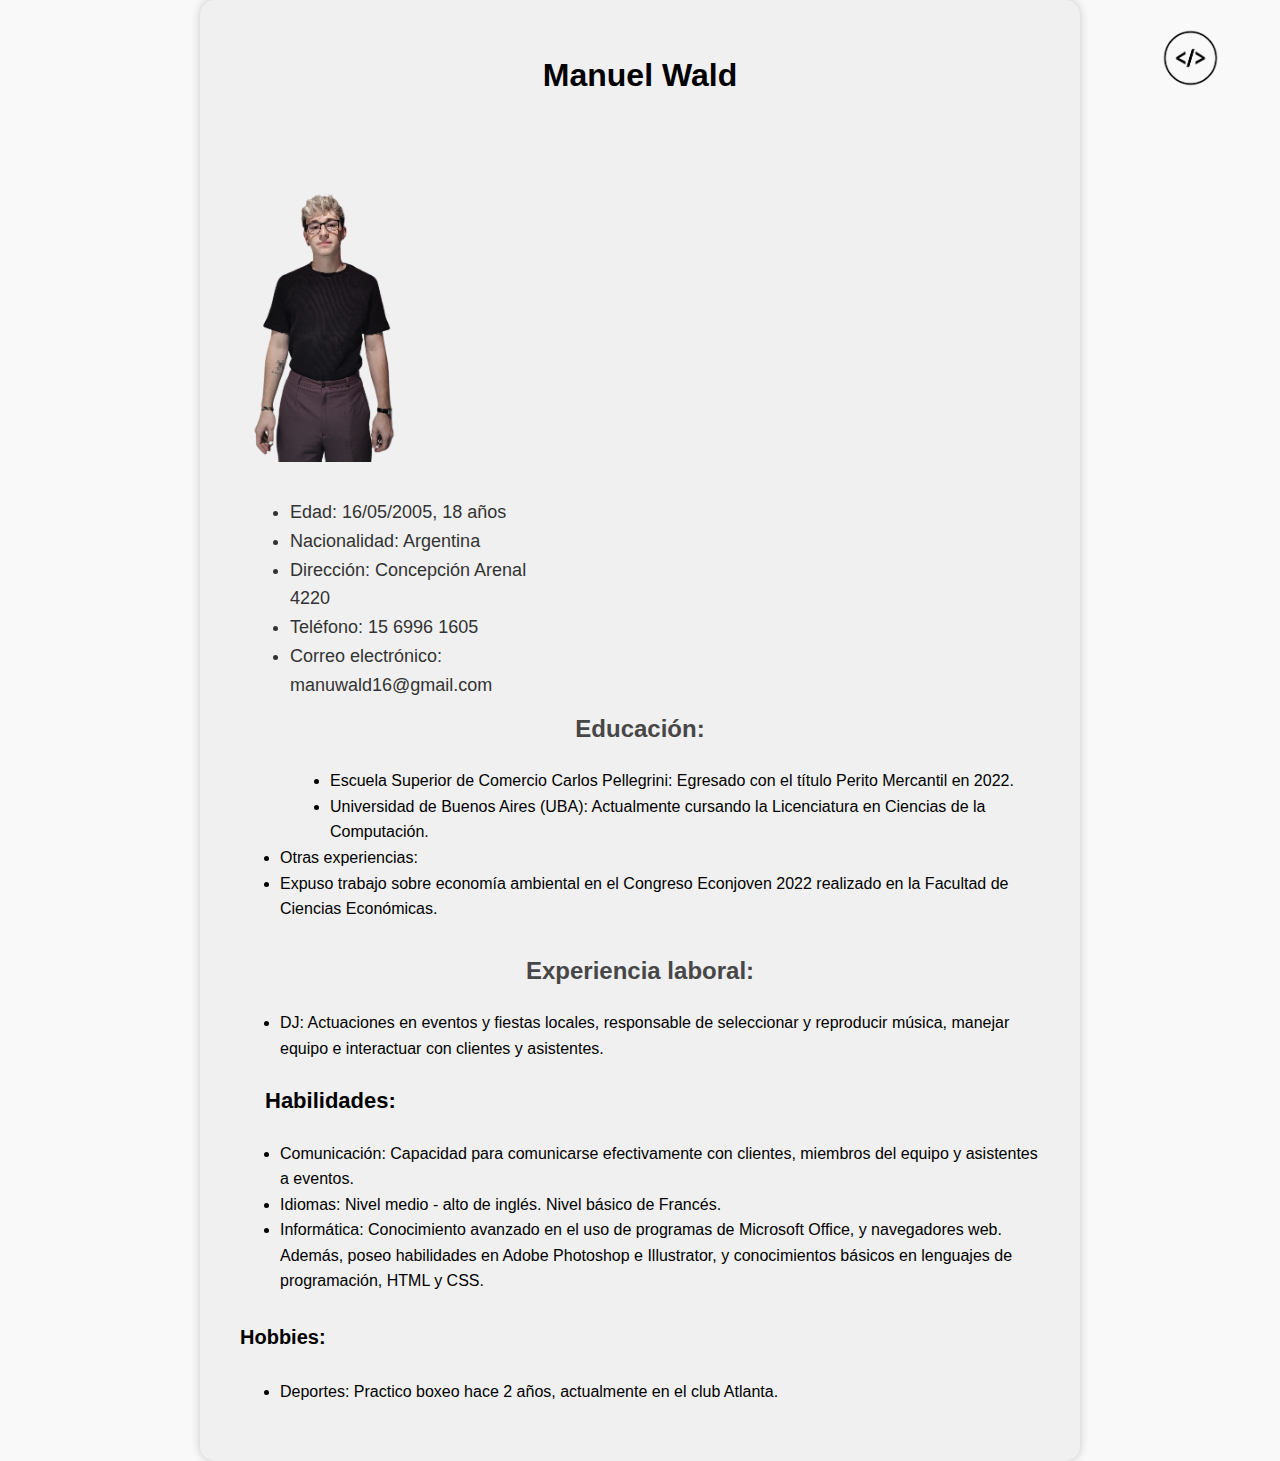
<file: curriculum html css.html>
<!DOCTYPE html>
<html>
  <head>
    <meta charset="UTF-8">
    <title>Curriculum Vitae Manuel Wald</title>
    <link rel="stylesheet" href="style.css">
  </head>
  <body>
    <div class="container">
      <h1 class="animated-heading">Manuel Wald</h1>
      <br>
      <br>
      <img src="img/code.png" alt="code" width="80" height="65" id="code">
      <img src="img/yo.png" alt="yo" width="180" height="280" id="yo">
      <div class="containerdatos">
        <ul>
          <li>
            <span class="bold">Edad:</span> 16/05/2005, 18 años
          </li>
          <li>
            <span class="bold">Nacionalidad:</span> Argentina
          </li>
          <li>
            <span class="bold">Dirección:</span> Concepción Arenal 4220
          </li>
          <li>
            <span class="bold">Teléfono:</span> 15 6996 1605
          </li>
          <li>
            <span class="bold">Correo electrónico:</span> manuwald16@gmail.com
          </li>
        </ul>
      </div>
      <h2>Educación:</h2>
      <ul>
        <li style="list-style-type: disc; margin-left: 50px;">Escuela Superior de Comercio Carlos Pellegrini: Egresado con el título Perito Mercantil en 2022.</li>
        <li style="list-style-type: disc; margin-left: 50px;">Universidad de Buenos Aires (UBA): Actualmente cursando la Licenciatura en Ciencias de la Computación.</li>
        <li class="bold"> Otras experiencias:</li>
        <li>Expuso trabajo sobre economía ambiental en el Congreso Econjoven 2022 realizado en la Facultad de Ciencias Económicas. </li>
      </ul>
      <h2>Experiencia laboral:</h2>
      <ul>
        <li>
          <span class="bold">DJ:</span> Actuaciones en eventos y fiestas locales, responsable de seleccionar y reproducir música, manejar equipo e interactuar con clientes y asistentes.
        </li>
      </ul>
      <h3 style="font-size: 22px" ;>Habilidades:</h3>
      <ul>
        <li>
          <span class="bold">Comunicación:</span> Capacidad para comunicarse efectivamente con clientes, miembros del equipo y asistentes a eventos.
        </li>
        <li>
          <span class="bold">Idiomas:</span> Nivel medio - alto de inglés. Nivel básico de Francés.
        </li>
        <li>
          <span class="bold">Informática:</span> Conocimiento avanzado en el uso de programas de Microsoft Office, y navegadores web. Además, poseo habilidades en Adobe Photoshop e Illustrator, y conocimientos básicos en lenguajes de programación, HTML y CSS.
        </li>
      </ul>
      <div>
        <h4 style="font-size: 20px" ;>Hobbies:</h4>
        <ul>
          <li>
            <span class="bold">Deportes:</span> Practico boxeo hace 2 años, actualmente en el club Atlanta.
          </li>
        </ul>
      </div>
</file>
<file: style.css>
body {
    font-family: 'Segoe UI', Tahoma, Verdana, sans-serif;
    font-size: 16px;
    line-height: 1.6;
    background-color: #f9f9f9;
    margin: 0;
    padding: 0;
}

.container {
    max-width: 800px;
    margin: 0 auto;
    padding: 40px;
    background-color: #f0f0f0;
    box-shadow: 0 0 10px rgba(0, 0, 0, 0.2);
    border-radius: 15px;
}

h1 {
    font-family: helvetica, sans-serif;
    font-size: 32px;
    margin-top: 10px;
    margin-bottom: 30px;
    text-align: center;
    margin-right: 10px;
}

h2 {
    margin-top: 30px;
    font-size: 24px;
    text-align: center;
    color: #474747;
}

h3 {
    margin-left: 25px;
    font-family: 'Segoe UI', Tahoma, Verdana, sans-serif;
}



#code {
    animation: slideInRight 2.5s cubic-bezier(0.2, 0.8, 0.2, 1) forwards;
    position: absolute;
    top: 0;
    right: 0;
    margin: 25px 50px 0 0;
}

.containerdatos {
    background-color: #f0f0f0;
    width: 300px;
    height: 190px;
    padding: 10px;
    border-radius: 15px;
    color: #333;
    text-align: start;
    font-size: 18px;
    transition: background-color 0.5s ease;
}

.containerdatos:hover {
    background-color: #e0e0e0;
}

.animated-heading {
    overflow: hidden;
    white-space: nowrap;
    animation: typing 10s;
    position: relative;
    left: 50%;
    transform: translateX(-50%);
}

.button {
    background-color: #000000;
    border: none;
    color: white;
    padding: 12px 24px;
    text-align: center;
    text-decoration: none;
    display: inline-block;
    font-size: 18px;
    margin: 10px 2px;
    cursor: pointer;
    border-radius: 8px;
    transition: background-color 0.3s ease, transform 0.2s ease, box-shadow 0.3s ease;
    box-shadow: 0 4px 8px rgba(0, 0, 0, 0.2);
    margin-left: 300px;
}

.button:hover {
    background-color: #45a049;
    transform: translateY(-2px);
    box-shadow: 0 6px 12px rgba(0, 0, 0, 0.3);
}

.button:active {
    background-color: #000000;
    transform: translateY(0);
    box-shadow: 0 4px 8px rgba(0, 0, 0, 0.2);
}


@keyframes typing {
    from {
        width: 0;
    }

    to {
        width: 100%;
    }
}

@keyframes slideInRight {
    from {
        transform: translateX(100%);
        opacity: 0;
    }

    to {
        transform: translateX(0);
        opacity: 1;
    }
}

@media only screen and (max-width: 768px) {
    #code {
        display: none;
        margin-bottom: 20px;
        margin-right: 20px;
    }

    .animated-heading {
        animation: typing 6s;
    }
}
</file>
